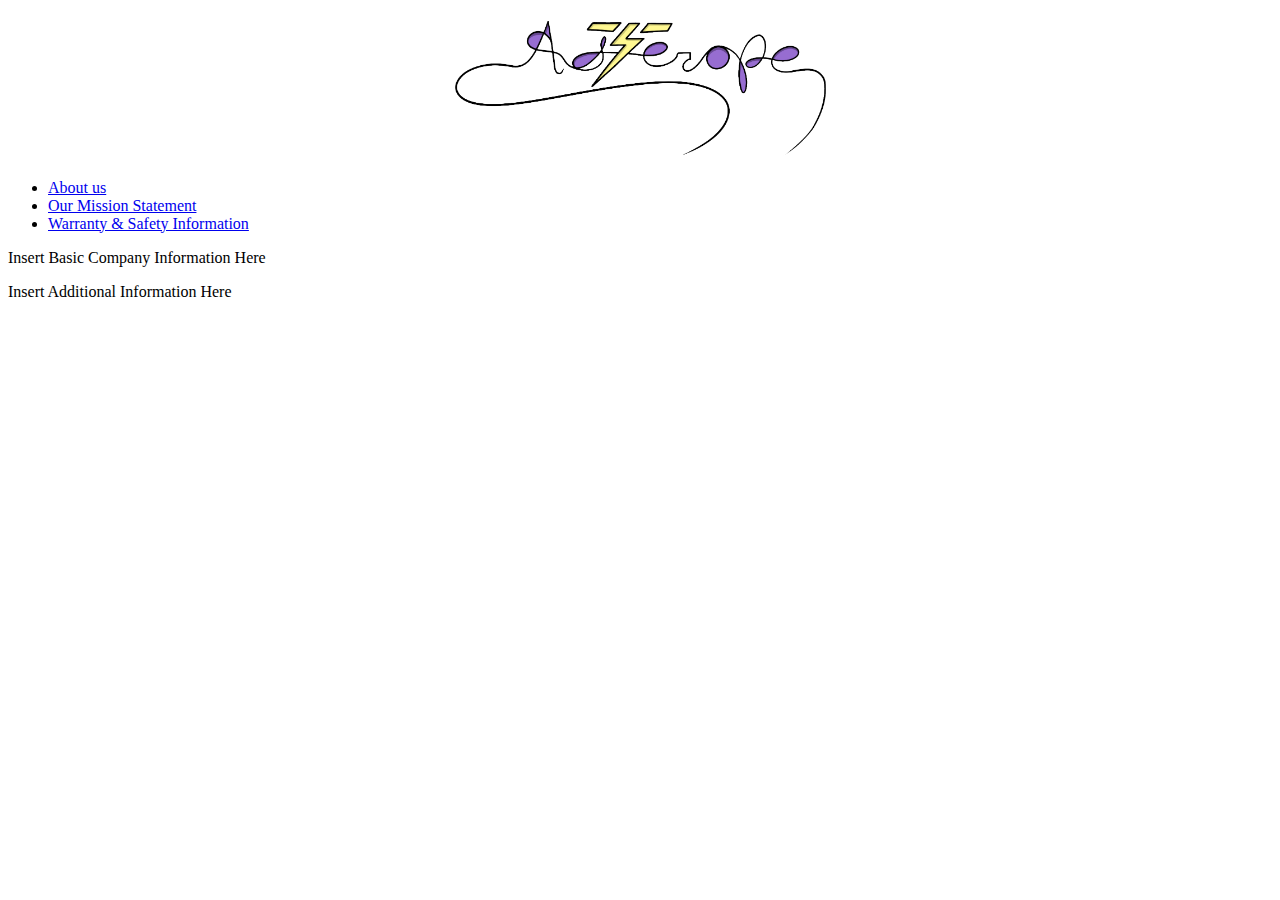
<file: Homepage.html>
﻿<!DOCTYPE html>

<html lang="en" xmlns="http://www.w3.org/1999/xhtml">
<head>
    <link href="Asterope Stylesheet.css" rel="stylesheet" />
    <meta charset="utf-8" />
    <title>Asterope</title>
</head>
<body>
<header>
    <h1><img style="display:block; margin-left:auto; margin-right:auto; width:30%" src="logo.png" alt="Our Company Logo" /></h1>
    <nav>
        <ul>
            <li><a href="About Us">About us</a></li>
            <li><a href="Our Mission Statement">Our Mission Statement</a></li>
            <li><a href="Warranty & Safety Information">Warranty & Safety Information</a></li>
        </ul>
    </nav>
</header>
<article>
    <p>Insert Basic Company Information Here</p>
</article>
<aside>Insert Additional Information Here</aside>
</body>
</html>
</file>
<file: Asterope Stylesheet.css>
﻿body
{
}

nav#top ul {
    display: -webkit-flex;
    display: flex;
    -webkit-flex-flow: row nowrap;
    -webkit-justify-content: center;
    justify-content: center;
    -webkit-align-items: center;
    align-items: center;
    height: 50px;
}

nav#top ul li {
    -webkit-flex: 0 1 80px;
    margin: 10px;
}

nav#top ul li a {
    color: white;
    display: block;
    font-size: 1.2em;
    text-align: center;
    padding: 50% 0%;
}

nav#top ul li a:hover, canvas#top ul li a:active {
    color: rgb(255, 0, 0);
    text-shadow: 0px 0px 2px black, 0px 0px 15px white;
}
</file>
